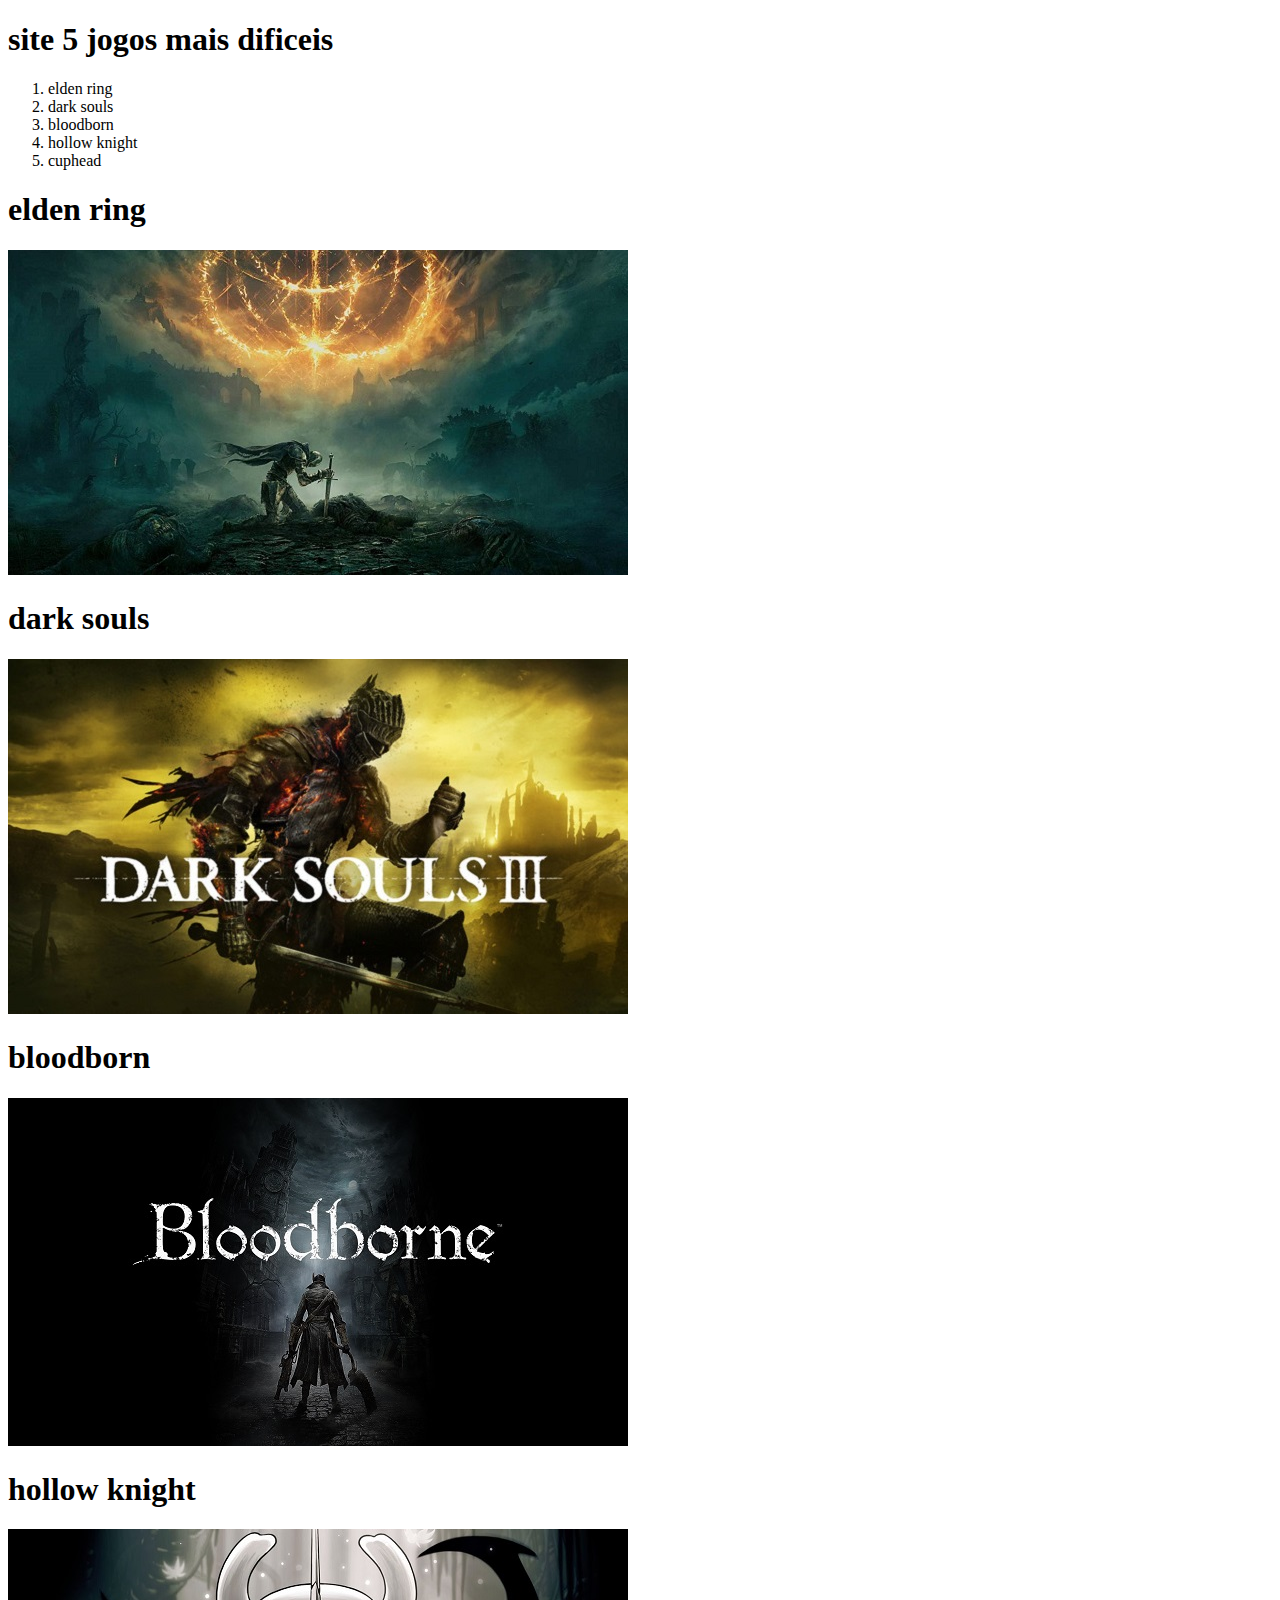
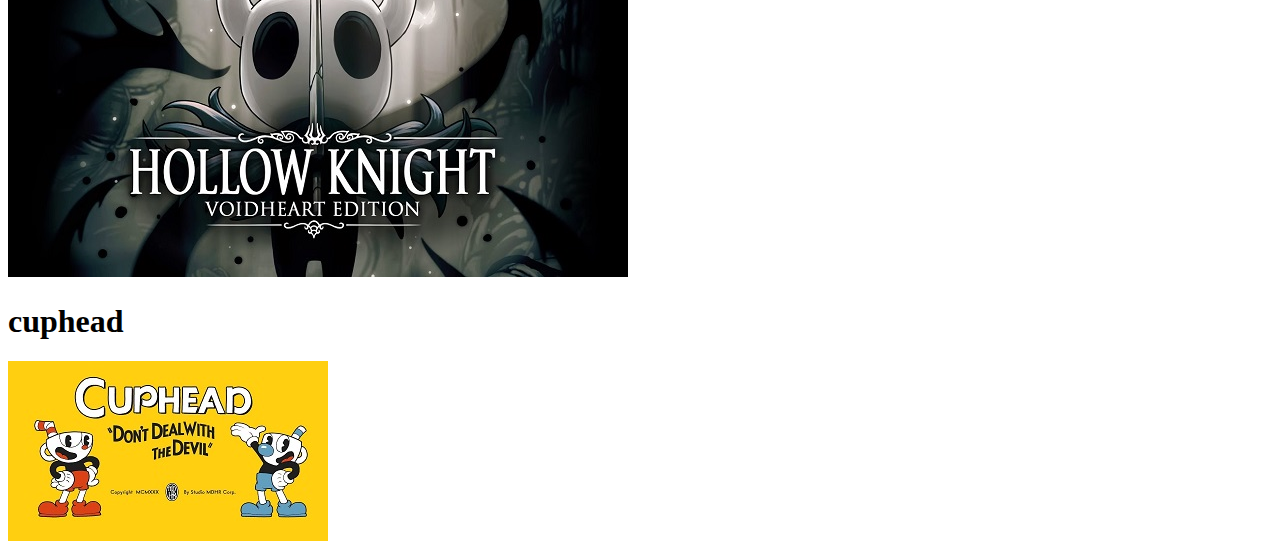
<file: index.html>
<!DOCTYPE html>
<html lang="pt-br">
<body>
<head>
    <meta charset="UTF-8">
    <meta name="viewport" content="width= , initial-scale=1.0">
    <title>Document</title>

    <h1>site 5 jogos mais dificeis</h1>
    <ol>
        <li>elden ring </li>
        <li>dark souls</li>
        <li>bloodborn</li>
        <li>hollow knight</li>
        <li>cuphead</li>
    </ol>
    <header>
    <h1> elden ring
    <a href=""></a>
    </h1>
    <img src="imagens/Elden_Ring_imagem_principal_sajsCYx.jpg"alt=>
    </header>
    <header>
        <h1>dark souls</h1>
        <a href=""></a>
        <img src="imagens/dark-souls-3-pc-jogo-steam-cover.jpg" alt="">
    </header>
    <header>
    <h1>bloodborn
    <a href=""></a>
    </h1>
    <img src="imagens/bloodborne-07.jpg" alt="">
    <header>
        <h1>hollow knight
        <a href=""></a> 
        </h1>
        <img src="imagens/maxresdefault.jpg" alt=""> 
        </header>  
    </header>
    <header>
    <h1>cuphead
        <a href=""></a>
        </h1>
        <img src="imagens/0_SV3ak-rhOCA4o20n.jpg" alt="">
    </header>
</head>
</body>
</file>
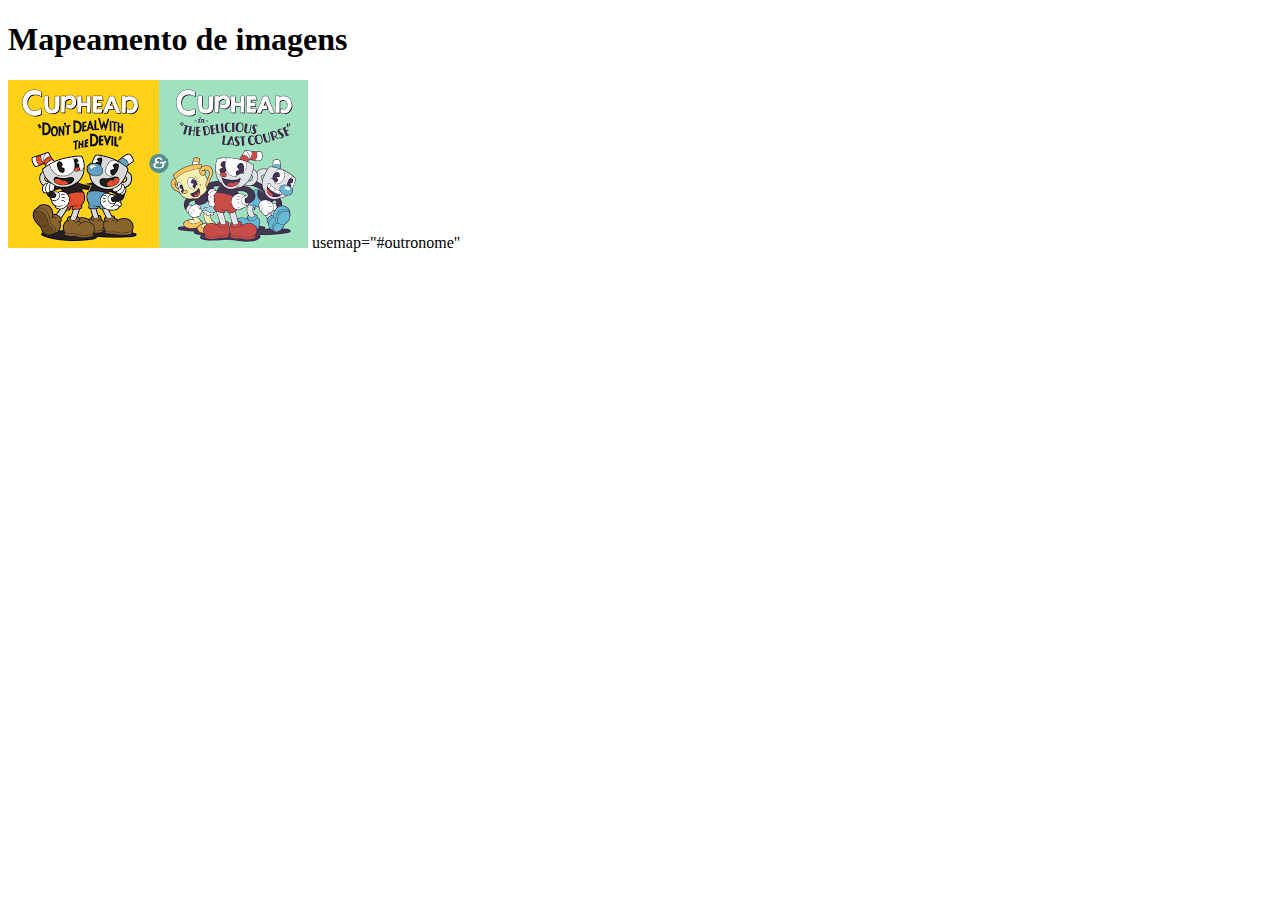
<file: peges/mapeamento.html>
<!DOCTYPE html>
<html lang="pt-br">
<head>
    <meta charset="UTF-8">
    <meta name="viewport" content="width=device-width, initial-scale=1.0">
    <title>Document</title>
</head>
<body>
    
    <h1>Mapeamento de imagens</h1>
    <img src="/imagens/download.png" alt="">
    usemap="#outronome"
    <map name="outronome">
        <area shape="" coords="" href="" alt="">
    </map>
</body>
</html>
</file>
